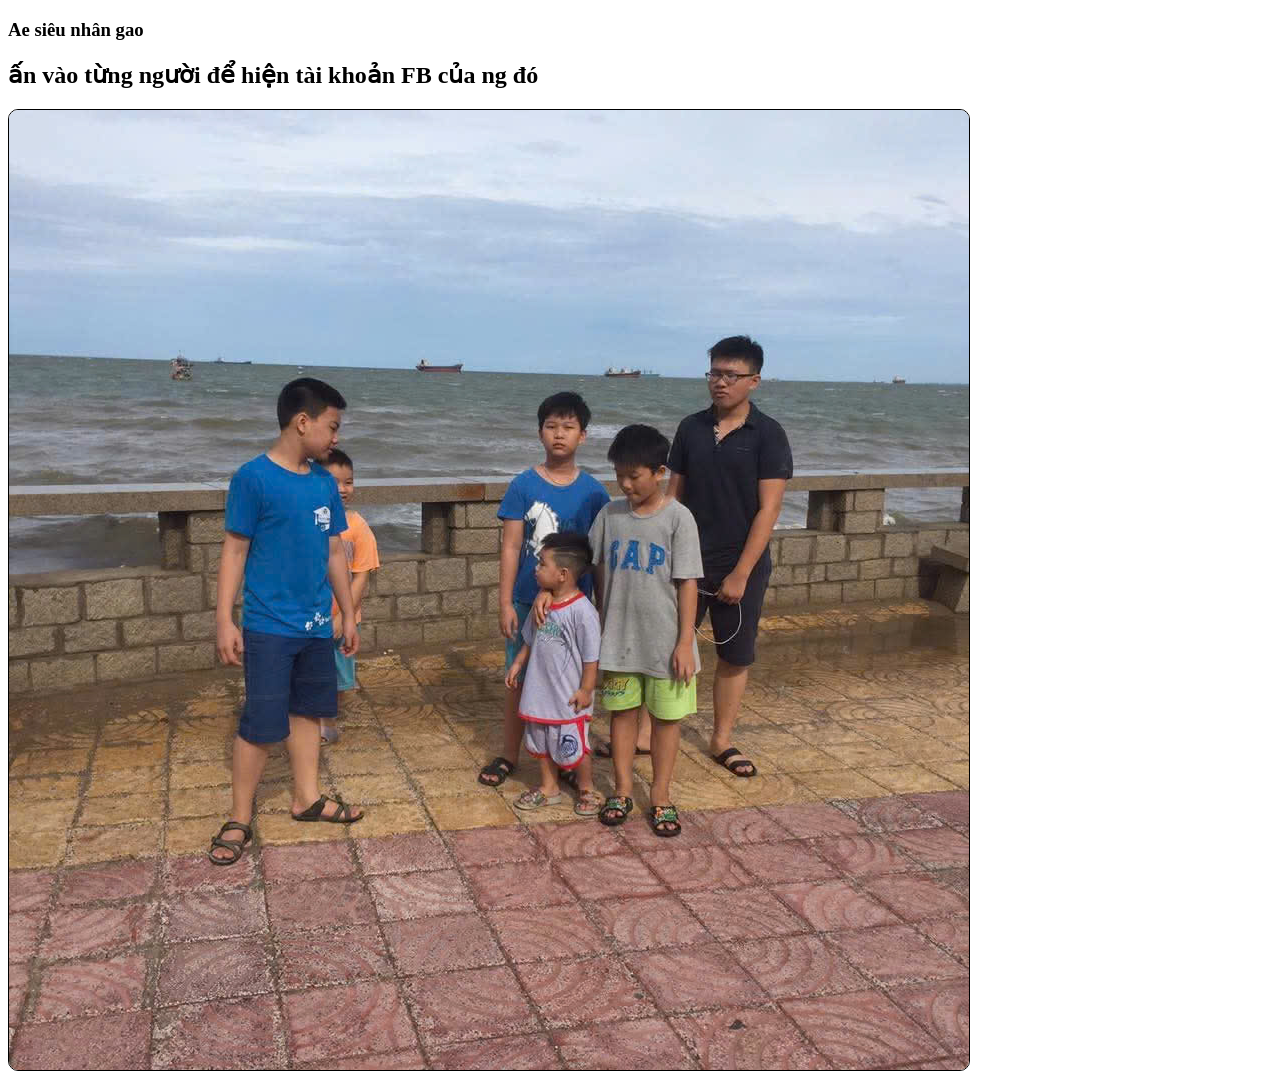
<file: index.html>
<!DOCTYPE html>
<html lang="en">
<head>
    <meta charset="UTF-8">
    <meta name="viewport" content="width=device-width, initial-scale=1.0">
    <title>ảnh ae siêu nhân béo</title>
    <link rel="stylesheet" href="style.css">
</head>
<body>
    <!-- Image Map Generated by http://www.image-map.net/ -->
     <h3 class="ae">Ae siêu nhân gao</h3>
     <h2>ấn vào từng người để hiện tài khoản FB của ng đó</h2>
    <img src="./img/ae.jpg" usemap="#image-map" class="anh">

    <map name="image-map">
        <area target="_blank" alt="Cậu phong" title="Cậu phong" href="https://www.facebook.com/dezevier.0701.ga" coords="326,753,186,261" shape="rect">
        <area target="_blank" alt="Cậu Hoàng" title="Cậu Hoàng" href="https://www.facebook.com/le.trong.hoang.693244" coords="370,339,330,638" shape="rect">
        <area target="_blank" alt="Cậu Bin (béo)" title="Cậu Bin (béo)" href="https://www.facebook.com/duy.manh.581448" coords="542,422,551,394,491,551,484,402,532,292,574,279,580,358,587,375,599,388,577,432" shape="poly">
        <area target="_blank" alt="Mì tôm (ko béo)" title="Mì tôm (ko béo)" href="https://www.facebook.com/luu.mi.tom/" coords="497,555,522,677,581,690,590,541,579,439,547,423" shape="poly">
        <area target="_blank" alt="Cậu tí béo" title="Cậu tí béo" href="https://www.facebook.com/duycuong.bui.7545" coords="595,311,598,692,666,702,689,414,646,321,632,315" shape="poly">
        <area target="_blank" alt="Cậu Tuấn Anh" title="Cậu Tuấn Anh" href="https://www.facebook.com/elvan.hnatt" coords="737,648,785,369,757,244,734,220,706,238,675,305,669,325,664,346,688,483,675,640" shape="poly">
    </map>
</body>
</html>
</file>
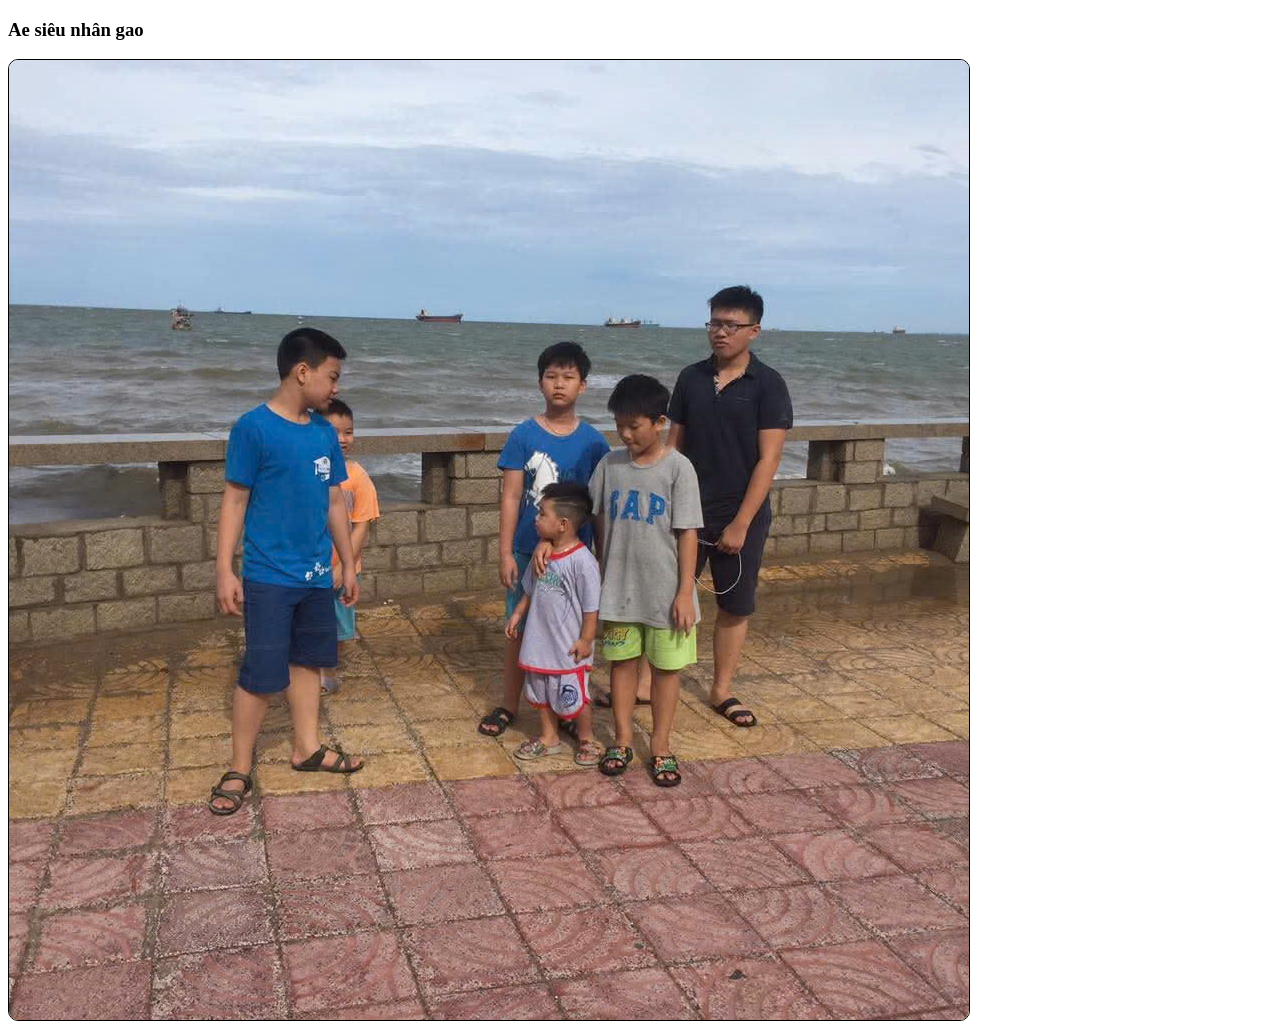
<file: ae_sng.html>
<!DOCTYPE html>
<html lang="en">
<head>
    <meta charset="UTF-8">
    <meta name="viewport" content="width=device-width, initial-scale=1.0">
    <title>ảnh ae siêu nhân béo</title>
    <link rel="stylesheet" href="style.css">
</head>
<body>
    <!-- Image Map Generated by http://www.image-map.net/ -->
     <h3 class="ae">Ae siêu nhân gao</h3>
    <img src="./img/ae.jpg" usemap="#image-map" class="anh">

    <map name="image-map">
        <area target="_blank" alt="Cậu phong" title="Cậu phong" href="https://www.facebook.com/dezevier.0701.ga" coords="326,753,186,261" shape="rect">
        <area target="_blank" alt="Cậu Hoàng" title="Cậu Hoàng" href="https://www.facebook.com/le.trong.hoang.693244" coords="370,339,330,638" shape="rect">
        <area target="_blank" alt="Cậu Bin (béo)" title="Cậu Bin (béo)" href="https://www.facebook.com/duy.manh.581448" coords="542,422,551,394,491,551,484,402,532,292,574,279,580,358,587,375,599,388,577,432" shape="poly">
        <area target="_blank" alt="Mì tôm (ko béo)" title="Mì tôm (ko béo)" href="https://www.facebook.com/luu.mi.tom/" coords="497,555,522,677,581,690,590,541,579,439,547,423" shape="poly">
        <area target="_blank" alt="Cậu tí béo" title="Cậu tí béo" href="https://www.facebook.com/duycuong.bui.7545" coords="595,311,598,692,666,702,689,414,646,321,632,315" shape="poly">
        <area target="_blank" alt="Cậu Tuấn Anh" title="Cậu Tuấn Anh" href="https://www.facebook.com/elvan.hnatt" coords="737,648,785,369,757,244,734,220,706,238,675,305,669,325,664,346,688,483,675,640" shape="poly">
    </map>
</body>
</html>
</file>
<file: style.css>
.ae {

}
.anh{
    border: 1px solid #000;
    border-radius: 10px;
}
</file>
